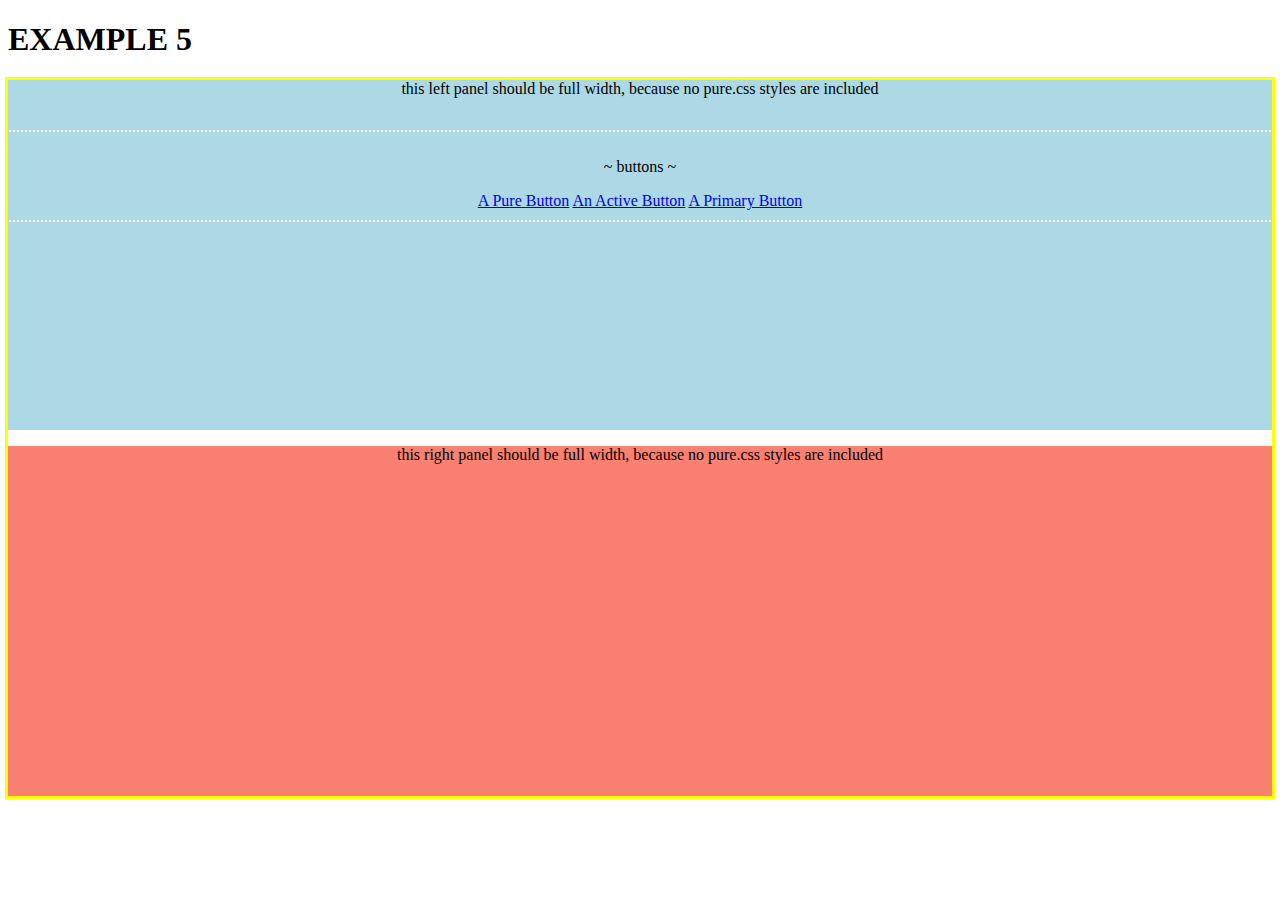
<file: examples/5.html>
<!DOCTYPE html>
<html lang="en">
  <head>
    <meta charset="utf-8">
    <title>EXAMPLE 5</title>


    <!-- include pure.css base styles + grid styles (no buttons) -->

    <style>
      .pure-g {
        outline: 3px solid yellow;
      }

      .pure-g > div {
        height: 350px;
        text-align: center;
      }

      .pure-g > div:first-child {
        background-color: lightblue;
      }

      .pure-g > div:last-child {
        background-color: salmon;
      }

      .buttons {
        padding: 10px 0;
        outline: 2px white dotted;
      }
    </style>
  </head>
 <body>
  <h1>EXAMPLE 5</h1>

    <div class="pure-g">
        <div class="pure-u-lg-4-5 pure-u-sm-1-2 pure-u-2-3">

          <p>this left panel should be full width, because no pure.css styles are included</p>

          <br />
          <div class="buttons">
            <p>~ buttons ~</p>
            <a class="pure-button" href="#">A Pure Button</a>
            <a class="pure-button pure-button-active" href="#">An Active Button</a>
            <a class="pure-button pure-button-primary" href="#">A Primary Button</a>
          </div>
        </div>

        <div class="pure-u-lg-1-5 pure-u-sm-1-2 pure-u-1-3">

          <p>this right panel should be full width, because no pure.css styles are included</p>

        </div>
    </div>

  </body>
</html>
</file>
